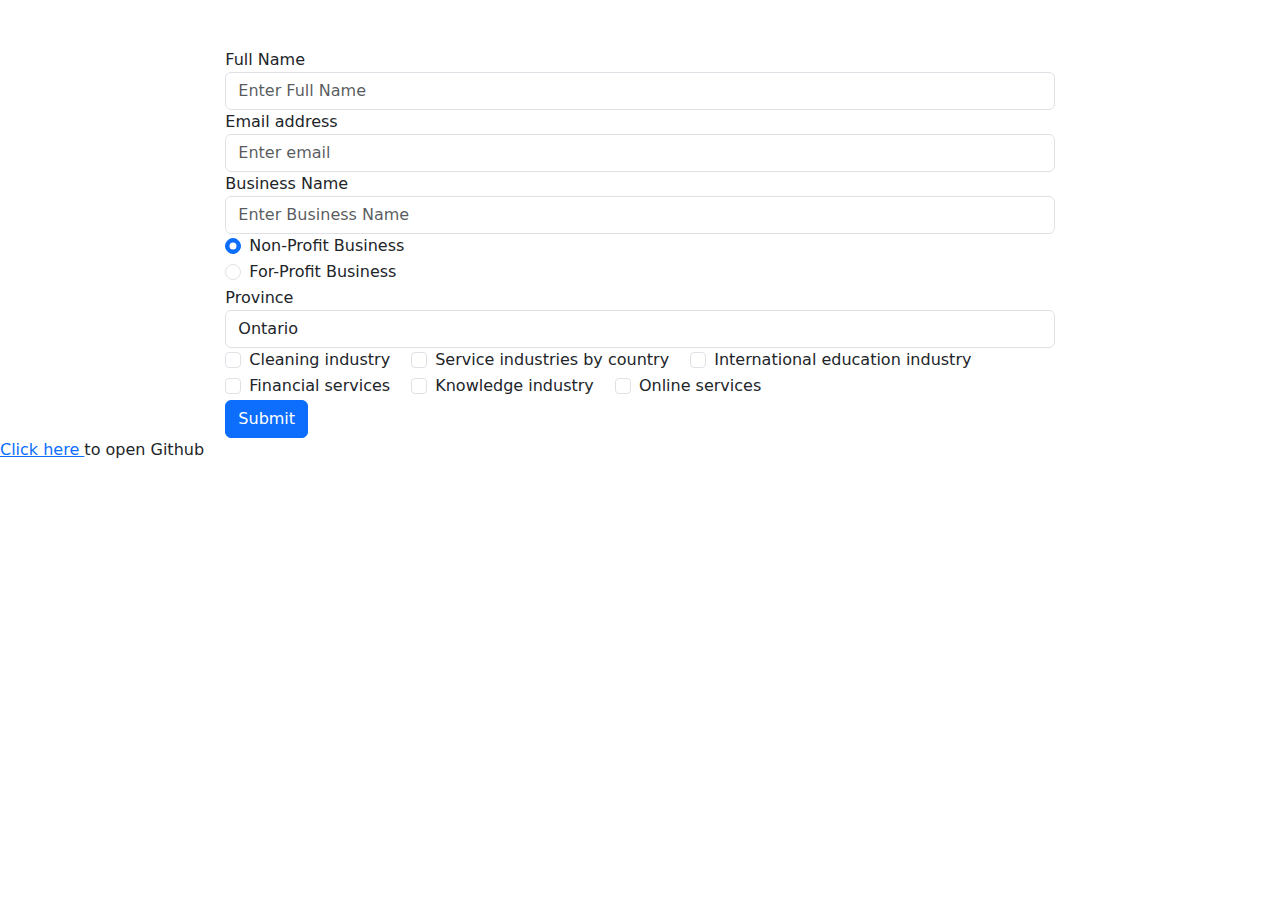
<file: index.html>
<!DOCTYPE html>
<html>

<head>
  <meta charset="utf-8" />
  <meta name="viewport" content="width=device-width, initial-scale=1" />
  <meta name="description" content="Bussiness Form Page">
  <meta name="author" content="Harshdeep Harshdeep" />
  <link rel="stylesheet" href="https://cdn.jsdelivr.net/npm/bootstrap@5.2.3/dist/css/bootstrap.min.css">

  <title>Bussiness Form Page</title>
  <link rel="stylesheet" href="css/styles.css" />
</head>

<body>
  <header>
    <!-- Nav goes here -->
  </header>
  <main>
   <div class="container-fluid">
      <div class="row mt-5">
            <div class="col-lg-2">

            </div>


            <div class="col-lg-8">
              <form class="needs-validation" novalidate>
                <div class="form-group">

                  <label for="name">Full Name</label>
                  <input type="name" class="form-control" id="name" aria-describedby="fullname" placeholder="Enter Full Name" required>
                  <div class="invalid-feedback">
                    Please Enter your Full Name.
                  </div>
                  
                  <label for="exampleInputEmail1">Email address</label>
                  <input type="email" class="form-control" id="exampleInputEmail1" aria-describedby="emailHelp" placeholder="Enter email" required>
                  <div class="invalid-feedback">
                    Please Enter your Email Address
                  </div>

                  <label for="Businessname">Business Name</label>
                  <input type="Businessname" class="form-control" id="Businessname" aria-describedby="Businessname" placeholder="Enter Business Name" required>
                  <div class="invalid-feedback">
                    Please Enter your Business Name
                  </div>

                      <div class="form-check">
                        <input class="form-check-input" type="radio" name="exampleRadios" id="exampleRadios1" value="option1" checked >
                        <label class="form-check-label" for="exampleRadios1">
                          Non-Profit Business
                        </label>
                      </div>
                      <div class="form-check">
                        <input class="form-check-input" type="radio" name="exampleRadios" id="exampleRadios2" value="option2" >
                        
                        <label class="form-check-label" for="exampleRadios2">
                          For-Profit Business
                        </label>
                        <div class="invalid-feedback">
                          Please Enter Business Type
                        </div>
      
                        
                      </div>

                      <label for="inputState">Province</label>
                      <select id="inputState" class="form-control" requireds>
                        <option selected>Ontario</option>
                        <option>Alberta</option>
                        <option>British Columbia</option>
                        <option>Manitoba</option>
                        <option>New Brunswick</option>
                        <option>Northwest Territories</option>
                        <option>Nova Scotia</option>
                        <option>Nunavut/option>
                        <option>Prince Edward Island</option>
                        <option>Quebec</option>
                        <option>Saskatchewan</option>
                        <option>Yukon</option>
                  
                      </select>
                      <div class="invalid-feedback">
                        Please Select your Province
                      </div>
                      

                      <div class="form-check form-check-inline">
                        <input class="form-check-input" type="checkbox" id="inlineCheckbox1" value="option1">
                        <label class="form-check-label" for="inlineCheckbox1">Cleaning industry</label>
                      </div>

                      <div class="form-check form-check-inline">
                        <input class="form-check-input" type="checkbox" id="inlineCheckbox1" value="option1">
                        <label class="form-check-label" for="inlineCheckbox1">Service industries by country</label>
                      </div>

                      <div class="form-check form-check-inline">
                        <input class="form-check-input" type="checkbox" id="inlineCheckbox1" value="option1">
                        <label class="form-check-label" for="inlineCheckbox1">International education industry</label>
                      </div>

                      <div class="form-check form-check-inline">
                        <input class="form-check-input" type="checkbox" id="inlineCheckbox1" value="option1">
                        <label class="form-check-label" for="inlineCheckbox1">Financial services</label>
                      </div>

                      <div class="form-check form-check-inline">
                        <input class="form-check-input" type="checkbox" id="inlineCheckbox1" value="option1">
                        <label class="form-check-label" for="inlineCheckbox1">Knowledge industry</label>
                      </div>

                      <div class="form-check form-check-inline">
                        <input class="form-check-input" type="checkbox" id="inlineCheckbox1" value="option1">
                        <label class="form-check-label" for="inlineCheckbox1">Online services</label>
                      </div>


                </div>
                
                <button type="submit" class="btn btn-primary">Submit</button>
              </form>

            </div>

            <div class="col-lg-2">

            </div>
      </div>
    </div>

     <!-- Modal -->
<div class="modal fade" id="formSubmit" tabindex="-1" aria-labelledby="exampleModalLabel" aria-hidden="true">
  <div class="modal-dialog">
    <div class="modal-content">
      <div class="modal-header">
        <h1 class="modal-title fs-5" id="exampleModalLabel">Congratulations!</h1>
        <button type="button" class="btn-close" data-bs-dismiss="modal" aria-label="Close"></button>
      </div>
      <div class="modal-body">
        <h3>Your form is Submitted</h3>
      </div>
      <div class="modal-footer">
        <button type="button" class="btn btn-secondary" data-bs-dismiss="modal">Close</button>
      </div>
    </div>
  </div>
</div>


  </main>
  <footer>
    <p><a href="https://github.com/HarshdeepHarshdeep/Harshdeep_WEB301_Assignments/tree/Assignment-4" target="_blank">Click here </a>
      to open Github </p>
  </footer>
   <script src="https://cdn.jsdelivr.net/npm/bootstrap@5.2.3/dist/js/bootstrap.bundle.min.js"></script>
  <script src="./js/script.js"></script>
</body>

</html>
</file>
<file: css/styles.css>
html, body{
    margin: 0;
    padding: 0;
}
</file>
